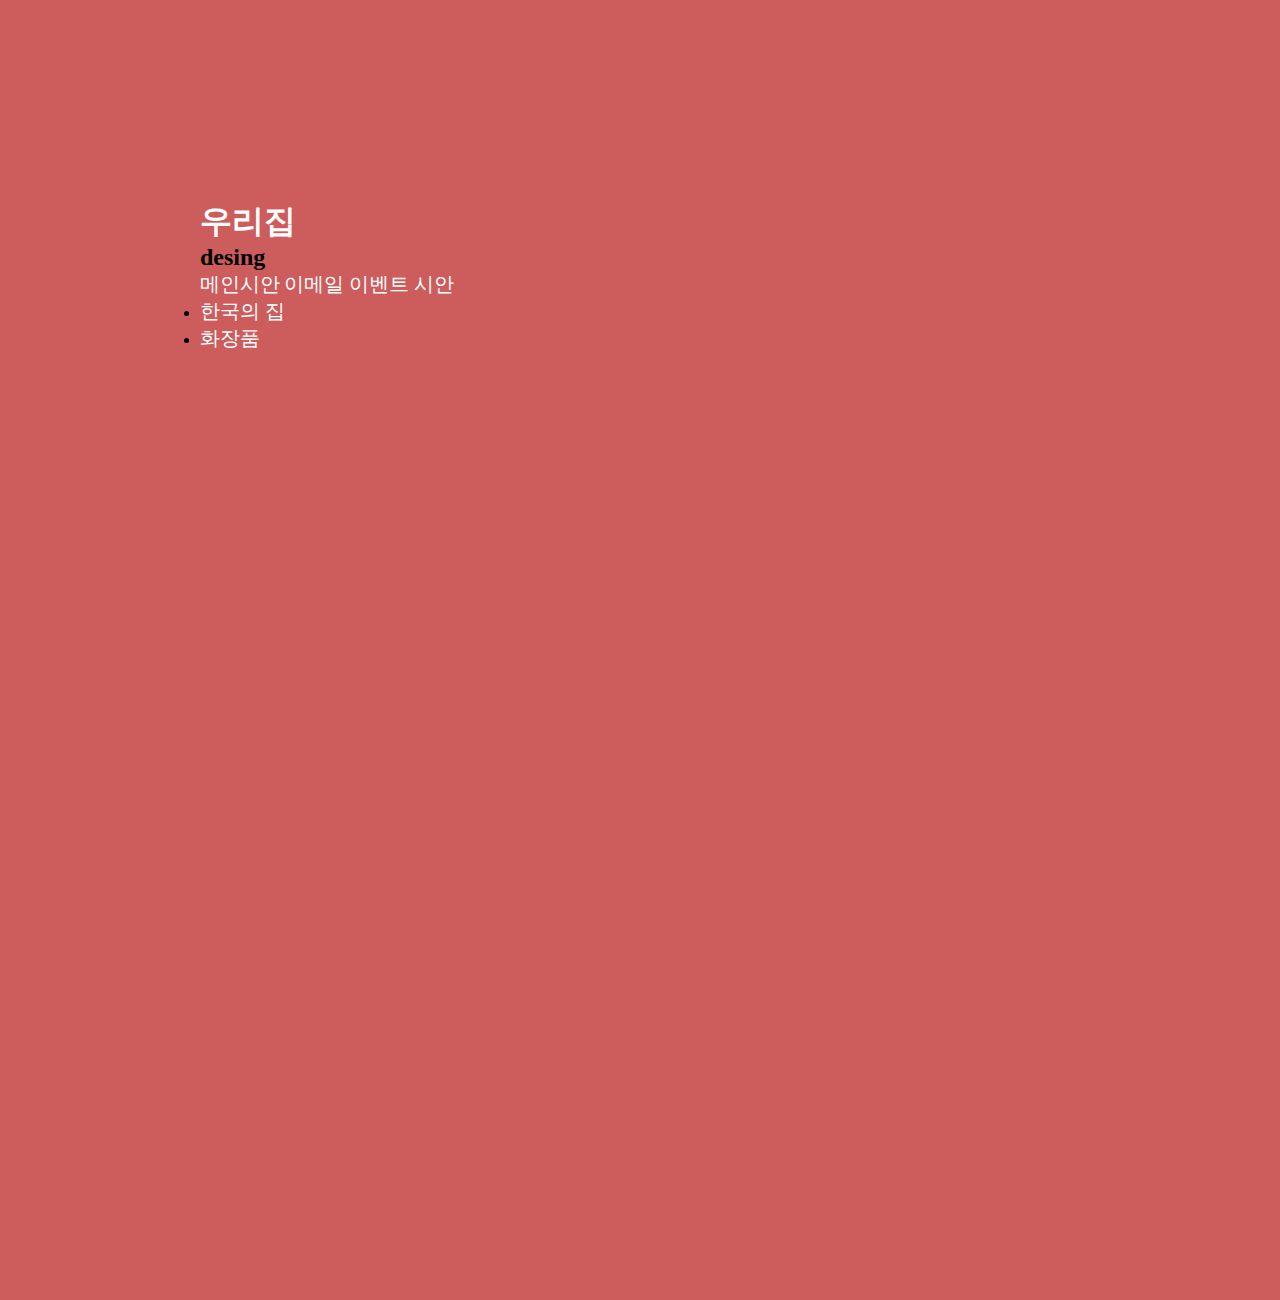
<file: index.html>
<!DOCTYPE html>
<html lang="ko">
<head>
    <meta charset="UTF-8">
    <meta name="viewport" content="width=device-width, initial-scale=1.0">
    <title>단비의 웹 디자인&웹퍼블리셔 포트폴리오</title>
    <style>
        * {margin: 0; padding: 0;}
        body {
            height: 100vh;
            background: indianred;
            padding: 200px;
        }
        h1 {
            color: #fff;
        }
        a {
            text-decoration: none;
            color: #fff;
            font-size: 20px;
        }
    </style>
</head>
<body>
    <h1>우리집</h1>
    <div class="design">
        <h2>desing</h2>
        <a href="design/디저트사이트.png" target="_blank">메인시안</a>
        <a href="design/잡지.png" target="_blank">이메일 이벤트 시안</a>
    </div>
    <ul class="web">
        <li>
            <a href="web/koreahouse/" target="_blank">한국의 집</a>
        </li>
        <li>
            <a href="web/Rbfy/" target="_blank">화장품</a>
        </li>
    </ul>
</body>
</html>
</file>
